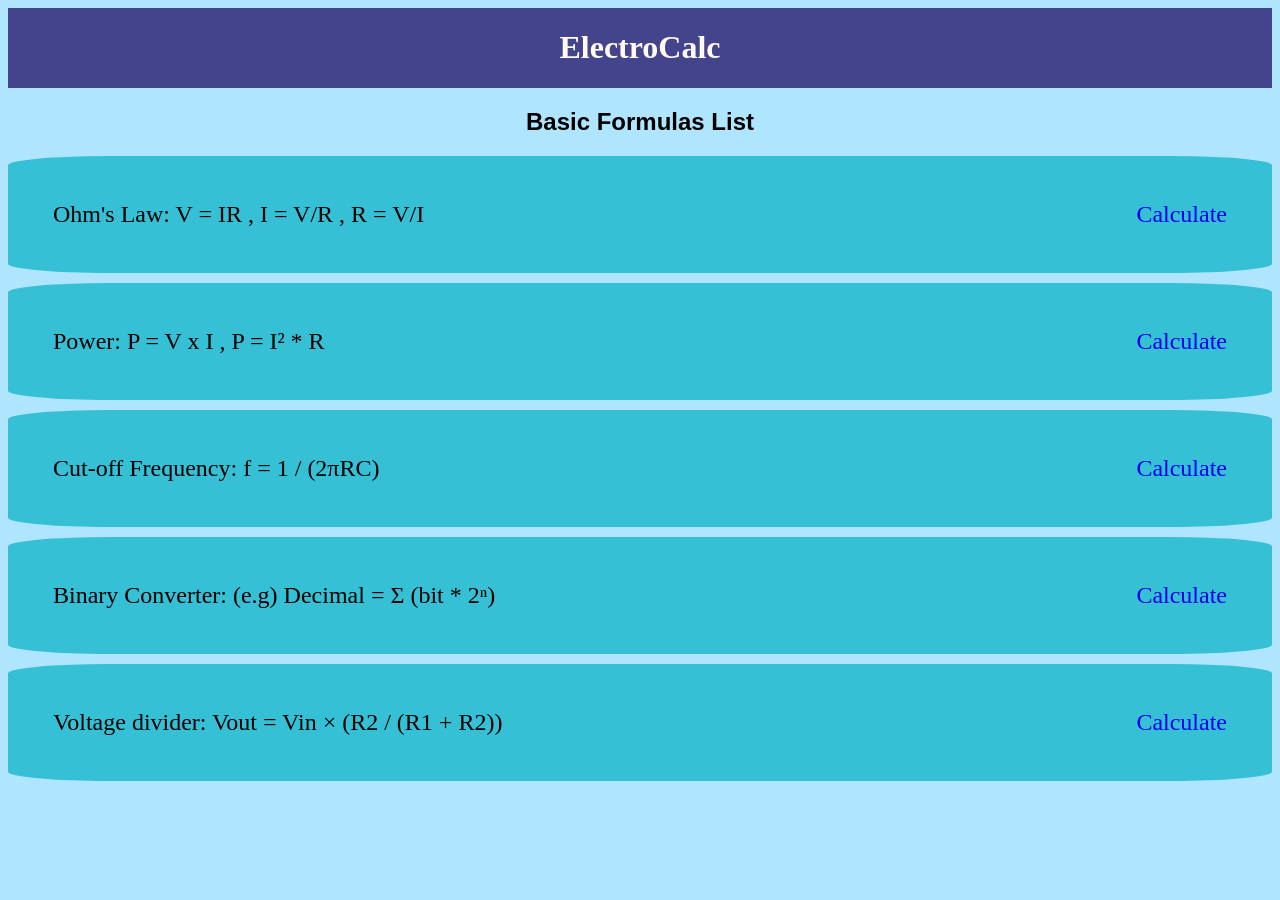
<file: index.html>
<!DOCTYPE html>
<html lang="en">
<head>
  <meta charset="UTF-8">
  <meta name="viewport" content="width=device-width, initial-scale=1.0">
  <title>Electronics-Calci</title>
  <link rel="stylesheet" href="style.css">
</head>

<header><h1>ElectroCalc</h1></header>
<body>
<div class="formulas">
  <h2>Basic Formulas List</h2>
</div>

<div class="list">
<div id="ohmslaw">Ohm's Law: V = IR , I = V/R , R = V/I
  <a href="ohmslaw.html">Calculate</a>
</div>

<div id="power">Power: P = V x I , P = I² * R
  <a href="power.html">Calculate</a>
</div>

<div id="cutoff">Cut-off Frequency: f = 1 / (2πRC)
  <a href="cutoff.html">Calculate</a>
</div>

<div id="binaryconverter">Binary Converter: (e.g) Decimal = Σ (bit * 2ⁿ)
  <a href="converter.html">Calculate</a>
</div>

<div id="voltagedivider">Voltage divider: Vout = Vin × (R2 / (R1 + R2))
<a href="divider.html">Calculate</a></div>
</div>

</body>
</html>
</file>
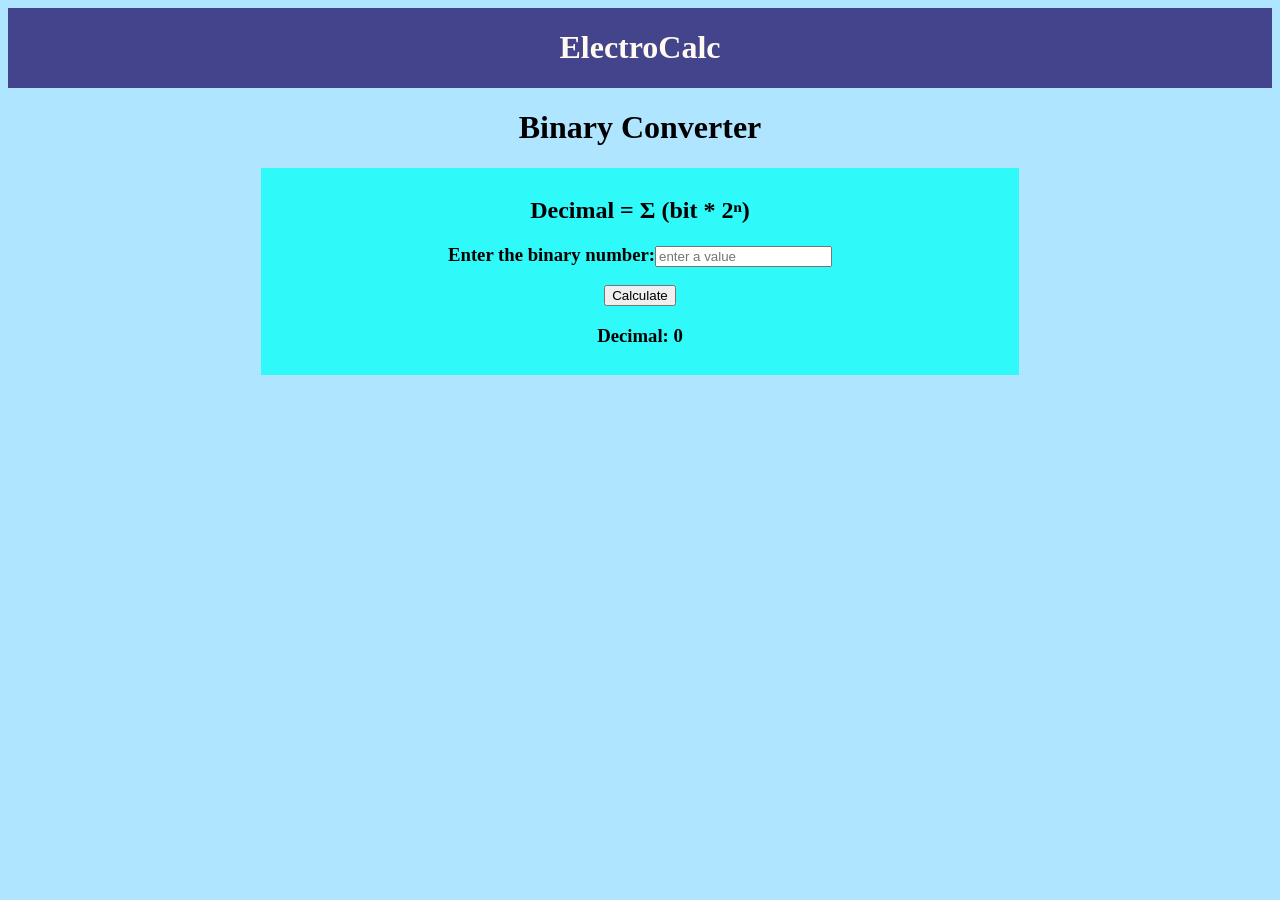
<file: converter.html>
<!DOCTYPE html>
<html lang="en">
<head>
    <meta charset="UTF-8">
    <meta name="viewport" content="width=device-width, initial-scale=1.0">
    <title>bin-conv</title>
    <link rel="stylesheet" href="style.css">
    <link rel="stylesheet" href="index.html">
</head>
 <header><h1>ElectroCalc</h1></header>
<body>
    <div id="binaryheading"><h1>Binary Converter</h1></div>
        <div id="converterformula">
        <h2>Decimal = Σ (bit * 2ⁿ)</h2>
        <h3>Enter the binary number:<input type="number" id="binary" placeholder="enter a value"></h3>
        <button onclick="convert()">Calculate</button>
        <h3>Decimal: <span id="result4">0</span> </h3>
    </div>

    <script>
function convert() {
    let binary = document.getElementById("binary").value;

    let parts = binary.split(".");

    let intPart = parseInt(parts[0], 2);
    let fracPart = 0;

    if (parts[1]) {
        for (let i = 0; i < parts[1].length; i++) {
            fracPart += Number(parts[1][i]) * Math.pow(2, -(i + 1));
        }
    }

    let result4 = intPart + fracPart;

    document.getElementById("result4").innerText = result4.toFixed(4);
}
</script>

</body>
</html>
</file>
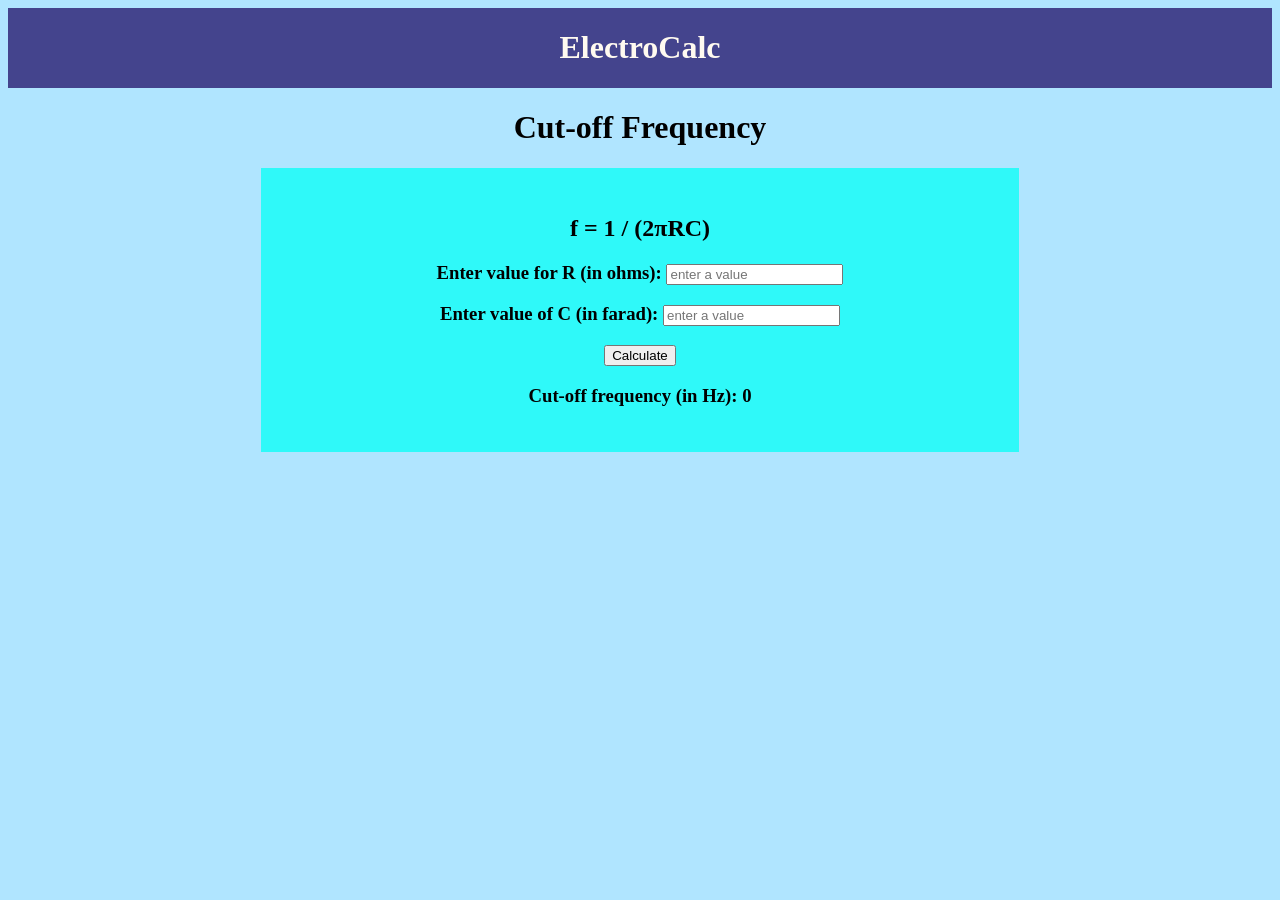
<file: cutoff.html>
<!DOCTYPE html>
<html lang="en">
<head>
    <meta charset="UTF-8">
    <meta name="viewport" content="width=device-width, initial-scale=1.0">
    <title>cut-off</title>
        <link rel="stylesheet" href="style.css">
    <link rel="stylesheet" href="index.html">
    <header><h1>ElectroCalc</h1></header>
</head>
<body>
    <div id="cutoffheading"><h1>Cut-off Frequency</h1></div>
    <div id="cutoff_formula">
        <h2>f = 1 / (2πRC)</h2>
        <h3> Enter value for R (in ohms):
        <input type="number" id="R" placeholder="enter a value"></h3>
        <h3>Enter value of C (in farad):
            <input type="number" id="C" placeholder="enter a value"></h3>     

<button onclick="calculate()">Calculate</button>
<h3>Cut-off frequency (in Hz): <span id="result">0</span></h3>
    </div>
    <script>
function calculate() {
    let R = document.getElementById("R").value;
    let C = document.getElementById("C").value;

    if (R === "" || C === "") {
        alert("Enter all values");
        return;
    }

    let f = 1 / (2 * Math.PI * R * C);

    document.getElementById("result").innerText = f.toFixed(2);
}
</script>
</body>
</html>
</file>
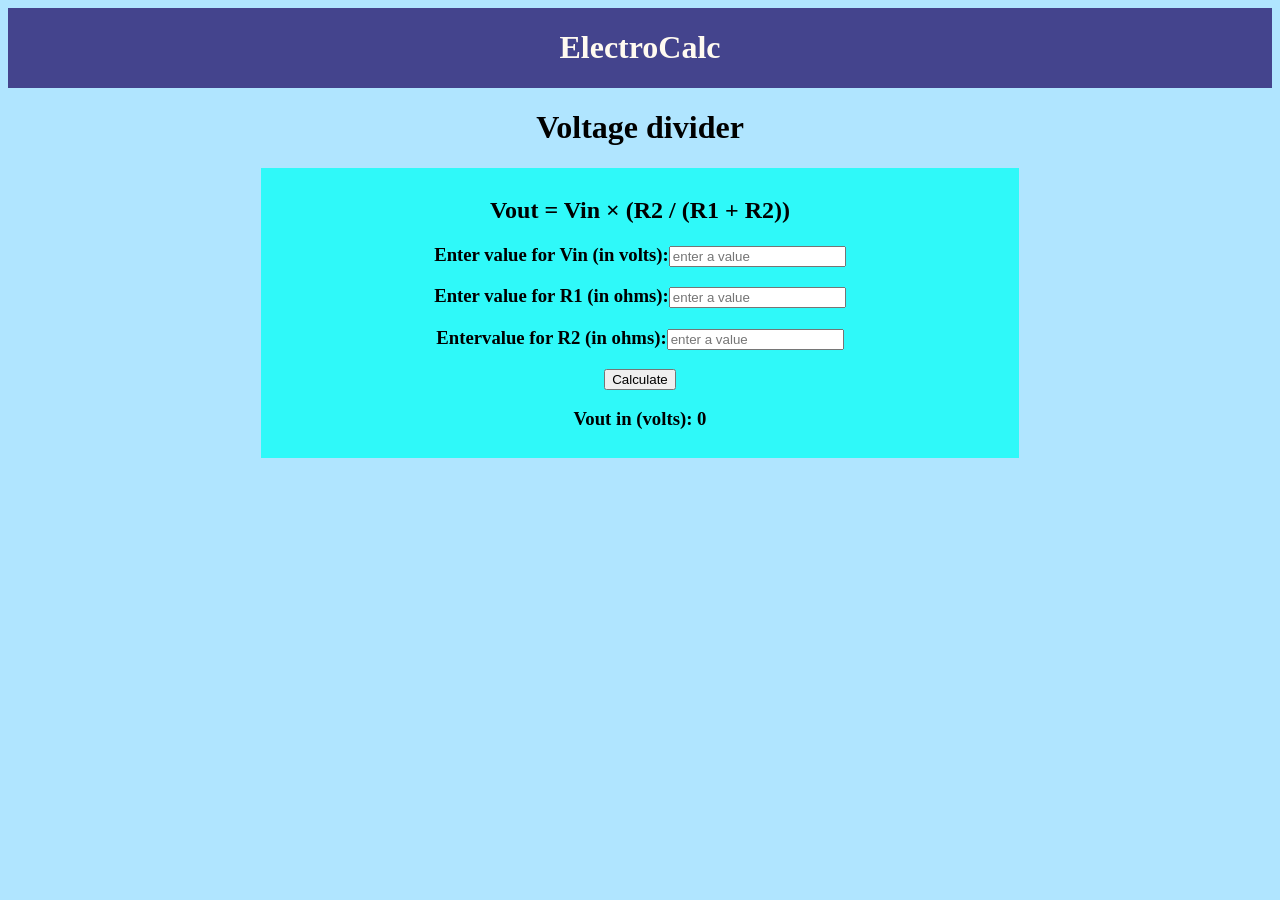
<file: divider.html>
<!DOCTYPE html>
<html lang="en">
<head>
    <meta charset="UTF-8">
    <meta name="viewport" content="width=device-width, initial-scale=1.0">
    <title>divider</title>
        <link rel="stylesheet" href="style.css">
    <link rel="stylesheet" href="index.html">
    <header><h1>ElectroCalc</h1></header>
</head>
<body>
    <div id="voltageheading"><h1>Voltage divider</h1></div>
    <div id="dividerformula">
        <h2>Vout = Vin × (R2 / (R1 + R2))</h2>
        <h3>Enter value for Vin (in volts):<input type="number" id="V5" placeholder="enter a value"></h3>
        <h3>Enter value for R1 (in ohms):<input type="number" id="R5" placeholder="enter a value"></h3>
        <h3> Entervalue for R2 (in ohms):<input type="number" id="R51" placeholder="enter a value"></h3>
         <button onclick="calcDivider()">Calculate</button>
      <h3>Vout in (volts): <span id="result5">0</span></h3>
    </div>
      <script>
function calcDivider() {
    let V5 = parseFloat(document.getElementById("V5").value);
    let R5 = parseFloat(document.getElementById("R5").value);
    let R51 = parseFloat(document.getElementById("R51").value);

    if (isNaN(V5) || isNaN(R5) || isNaN(R51)) {
        alert("Enter all values");
        return;
    }

    if ((R5 + R51) === 0) {
        alert("Invalid resistance values");
        return;
    }

    let result5 = V5 * (R51 / (R5 + R51));

    document.getElementById("result5").innerText = result5.toFixed(2);
}
</script>
</body>
</html>
</file>
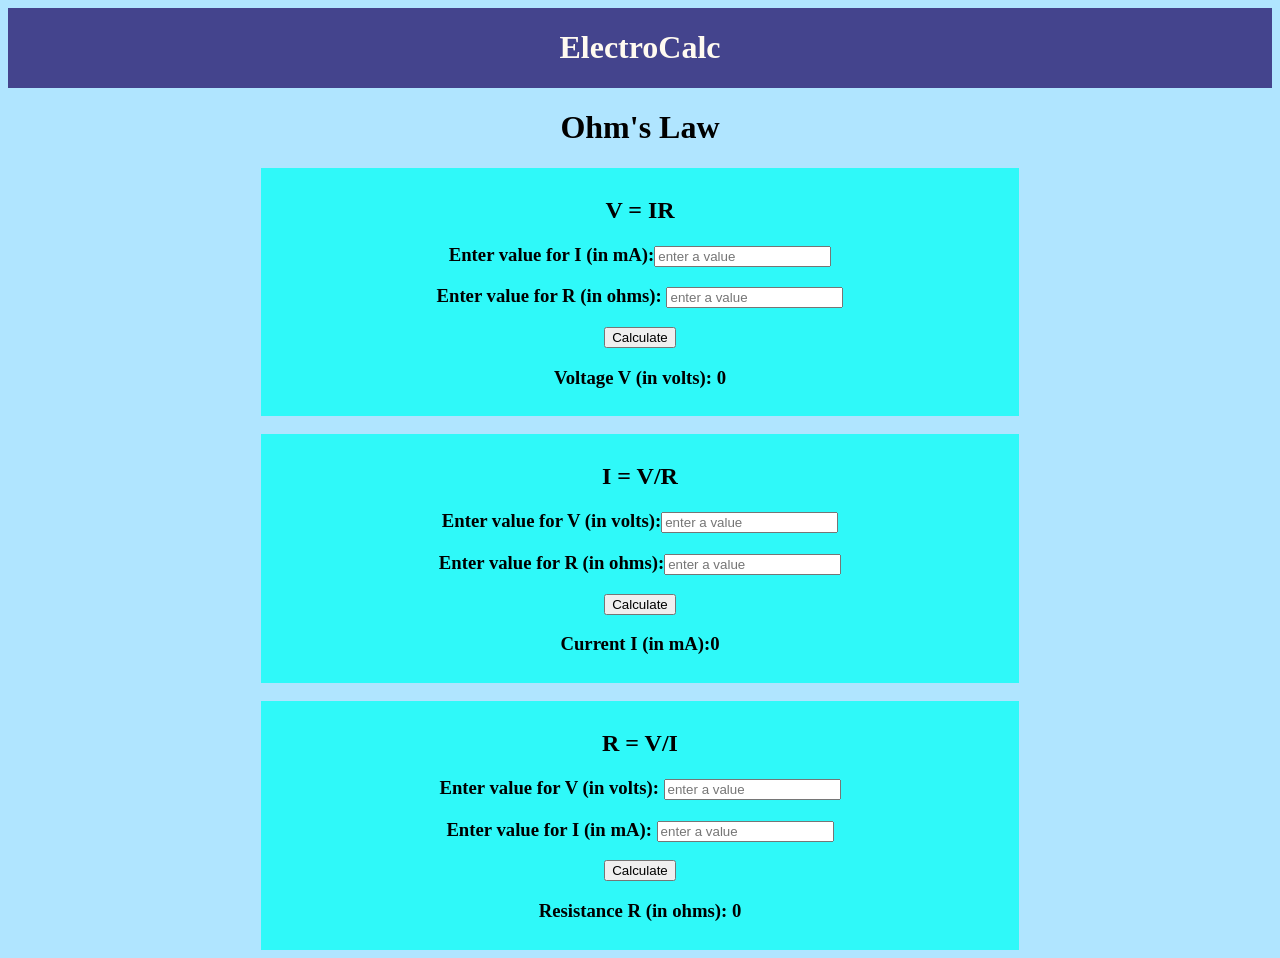
<file: ohmslaw.html>
<!DOCTYPE html>
<html lang="en">
<head>
    <meta charset="UTF-8">
    <meta name="viewport" content="width=device-width, initial-scale=1.0">
    <title>ohms-law</title>
<link rel="stylesheet" href="ohmslaw.html">
<link rel="stylesheet" href="style.css">
</head>
 <header><h1>ElectroCalc</h1></header>
<body>
    <div id="ohmsheading">
    <h1>Ohm's Law</h1></div>

      <div id="ohmslawformula1">
        <h2>V = IR</h2>
        <h3>Enter value for I (in mA):<input type="number" id="I1" placeholder="enter a value"></h3>
        <h3> Enter value for R (in ohms): <input type="number" id="R1" placeholder="enter a value"></h3>
        <button onclick="calcV()">Calculate</button>
         <h3>Voltage V (in volts): <span id="result1">0</span></h3>
     </div>
     
<script>
function calcV() {
    let I1 = document.getElementById("I1").value;
    let R1 = document.getElementById("R1").value;
    if (I1 === "" || R1 === "") {
        alert("Enter all values");
        return;
    }
    let V = I1 * R1;
    document.getElementById("result1").innerText = V.toFixed(2);
}
</script>
<br>
    <div id="ohmslawformula2">
        <h2>I = V/R </h2>
        <h3>Enter value for V (in volts):<input type="number" id="V1" placeholder="enter a value"></h3>
        <h3> Enter value for R (in ohms):<input type="number" id="R12" placeholder="enter a value"></h3>
         <button onclick="calcI()">Calculate</button>
        <h3>Current I (in mA):<span id="result12">0</span></h3>
    </div>

         
<script>
function calcI() {
    let V1 = document.getElementById("V1").value;
    let R12 = document.getElementById("R12").value;
    if (V1 === "" || R12 === "") {
        alert("Enter all values");
        return;
    }
    let I = V1 / R12;
    document.getElementById("result12").innerText = I.toFixed(2);
}
</script>
         
<br>

        <div id="ohmslawformula3">
        <h2>R = V/I</h2>
        <h3>Enter value for V (in volts): <input type="number" id="V12" placeholder="enter a value"></h3>
        <h3>Enter value for I (in mA): <input type="number" id="I12" placeholder="enter a value"></h3>
        <button onclick="calcR()">Calculate</button>
         <h3>Resistance R (in ohms): <span id="result13">0</span>
    </div>
 <script>
function calcR() {
    let V12 = document.getElementById("V12").value;
    let I12 = document.getElementById("I12").value;
    if (V12 === "" || I12 === "") {
        alert("Enter all values");
        return;
    }
    let R = V12 / I12;
    document.getElementById("result13").innerText = R.toFixed(2);
}
</script>
</body>
</html>
</file>
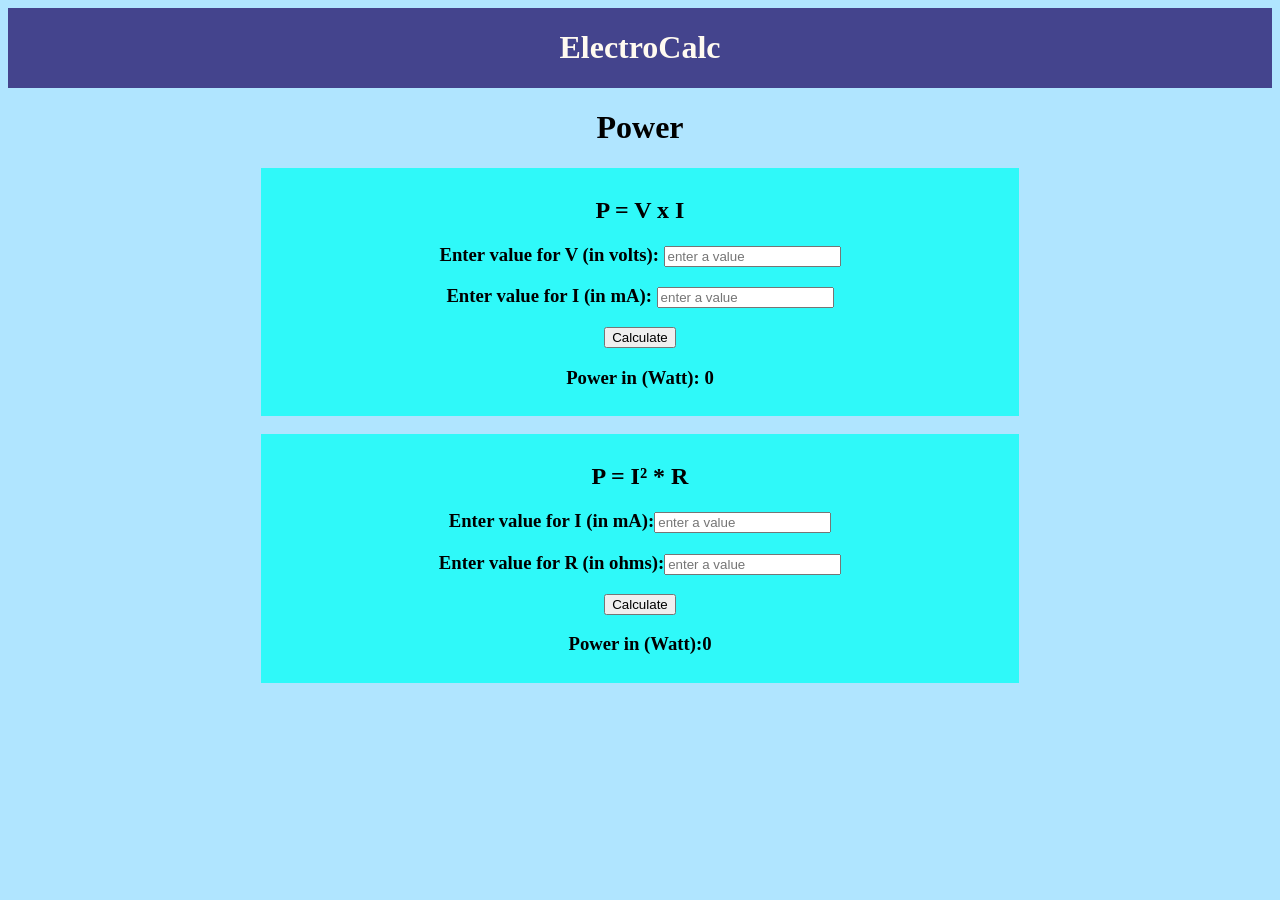
<file: power.html>
<!DOCTYPE html>
<html lang="en">
<head>
    <meta charset="UTF-8">
    <meta name="viewport" content="width=device-width, initial-scale=1.0">
    <title>power</title>
    <link rel="stylesheet" href="style.css">
    <link rel="stylesheet" href="index.html">
    <header><h1>ElectroCalc</h1></header>
</head>
<body>
    <div id="powerheading"><h1>Power</h1></div>
    <div id="powerformula">
        <h2>P = V x I </h2>
        <h3>Enter value for V (in volts): <input type="number" id="V2" placeholder="enter a value"></h3>
        <h3>Enter value for I (in mA): <input type="number" id="I2" placeholder="enter a value"></h3>
        <button onclick="calcP1()">Calculate</button>
         <h3>Power in (Watt): <span id="result2">0</span></h3>
    </div>
 <script>
function calcP1() {
    let V2 = document.getElementById("V2").value;
    let I2 = document.getElementById("I2").value;
    if (V2 === "" || I2 === "") {
        alert("Enter all values");
        return;
    }
    let P1 = V2 * I2;
    document.getElementById("result2").innerText = P1.toFixed(2);
}
</script>


<br>
    <div id="powerformula1">
        <h2> P = I² * R</h2>
        <h3>Enter value for I (in mA):<input type="number" id="I21" placeholder="enter a value"></h3>
        <h3> Enter value for R (in ohms):<input type="number" id="R2" placeholder="enter a value"></h3>
        <button onclick="calcP2()">Calculate</button>
         <h3>Power in (Watt):<span id="result21">0</span></h3>
    </div>
     <script>
function calcP2() {
    let I21 = document.getElementById("I21").value;
    let R2 = document.getElementById("R2").value;
    if (I21 === "" || R2 === "") {
        alert("Enter all values");
        return;
    }
    let P2 = Math.pow(I21,2) * R2;
    document.getElementById("result21").innerText = P2.toFixed(2);
}
</script>
</body>
</html>
</file>
<file: style.css>
body{
  background-color: rgb(176, 229, 255);
  align-items: center;
}
a{text-decoration: none;}
header{
  box-shadow: 20%;
  color: floralwhite;text-align: center;
  justify-content: center;background-color: rgb(68, 68, 141);display: flex;
}
.formulas{
  text-align: center;
  font-family:'Franklin Gothic Medium', 'Arial Narrow', Arial, sans-serif
}
.list{
  text-align: center;
  width: auto;
}
#ohmslaw{
  align-items: center;display: flex;justify-content: space-between;
height: 3vh;padding: 5vh;border-radius: 8%;
  margin-bottom: 10px;font-size:x-large;background-color: rgb(54, 192, 213);
}
#power{
  align-items: center;display: flex;justify-content: space-between; 
   height: 3vh;padding: 5vh;border-radius: 8%;
   margin-bottom: 10px;
   font-size:x-large;background-color: rgb(54, 192, 213);
}
#cutoff{
  height: 3vh;padding: 5vh;border-radius: 8%;
  margin-bottom: 10px; align-items: center;display: flex;
  justify-content: space-between;
   font-size:x-large;background-color: rgb(54, 192, 213);
}
#binaryconverter{
   align-items: center;display: flex;justify-content: space-between;
   height: 3vh;padding:5vh; border-radius: 8%;
  margin-bottom: 10px;font-size:x-large; background-color: rgb(54, 192, 213);
}
#voltagedivider{
   align-items: center;display: flex;justify-content: space-between;
 height: 3vh;padding: 5vh;
 border-radius: 8%;font-size:x-large;background-color: rgb(54, 192, 213);
}
#ohmsheading{text-align: center;}
#powerheading{text-align: center;}
#cutoffheading{text-align: center;}
#binaryheading{text-align: center;}
#voltageheading{text-align: center;}

#cutoff_formula{
text-align: center;background-color: rgb(47, 249, 249);
padding: 3vh;margin-left: 20%;margin-right:20%;
}
#powerformula{
 text-align: center;background-color: rgb(47, 249, 249);
padding: 1vh;margin-left: 20%;margin-right:20%;
}
#powerformula1{
 text-align: center;background-color: rgb(47, 249, 249);
padding: 1vh;margin-left: 20%;margin-right:20%;
}
#ohmslawformula1{
 text-align: center;background-color: rgb(47, 249, 249);
padding: 1vh;margin-left: 20%;margin-right:20%;
}
#ohmslawformula2{
 text-align: center;background-color: rgb(47, 249, 249);
padding: 1vh;margin-left: 20%;margin-right:20%;
}
#ohmslawformula3{
 text-align: center;background-color: rgb(47, 249, 249);
padding: 1vh;margin-left: 20%;margin-right:20%;
}
#converterformula{
 text-align: center;background-color: rgb(47, 249, 249);
padding: 1vh;margin-left: 20%;margin-right:20%;
}
#dividerformula{
   text-align: center;background-color: rgb(47, 249, 249);
padding: 1vh;margin-left: 20%;margin-right:20%;
}
</file>
